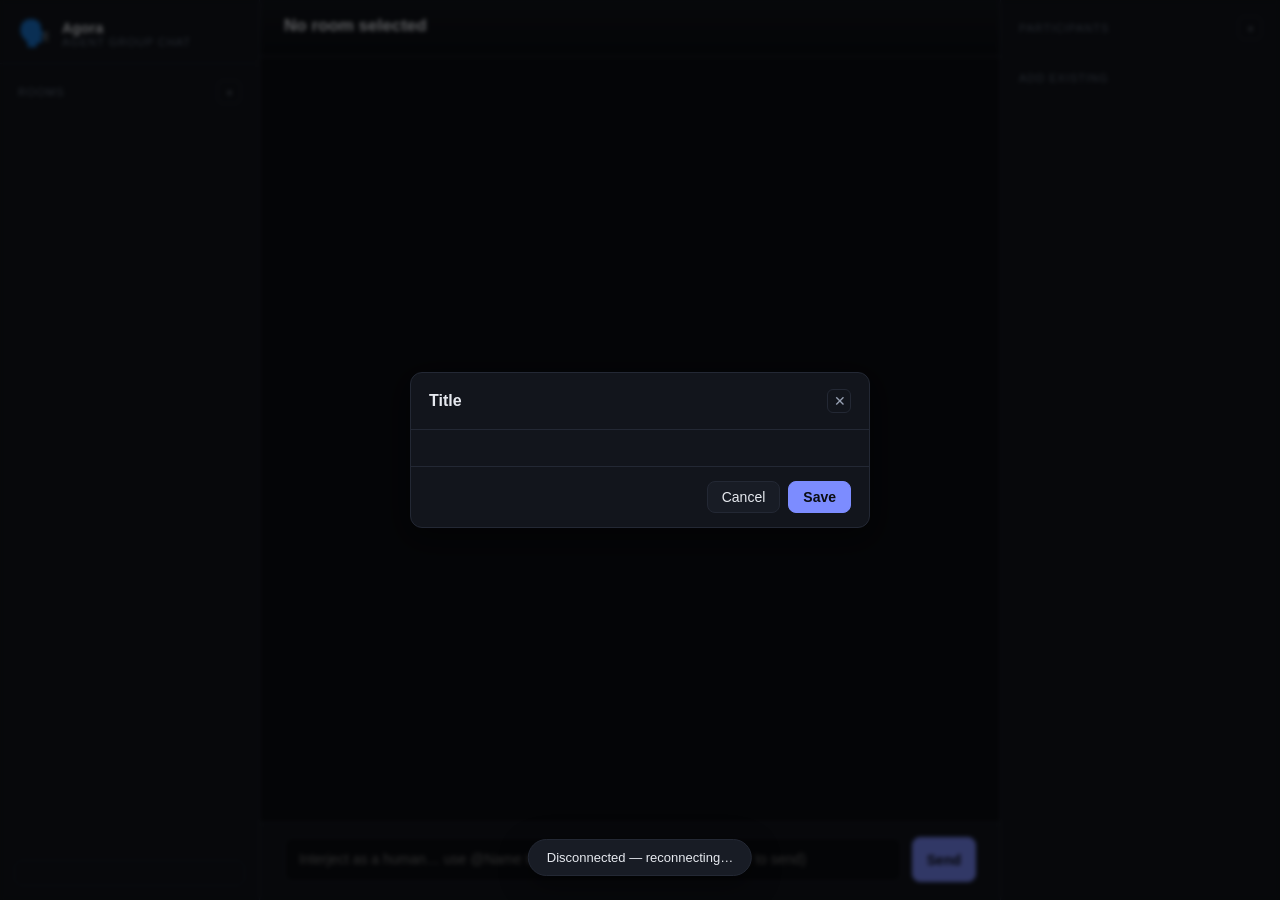
<file: src/agora/static/index.html>
<!DOCTYPE html>
<html lang="en">
<head>
  <meta charset="UTF-8" />
  <meta name="viewport" content="width=device-width, initial-scale=1.0" />
  <title>Agora — Agent Group Chat</title>
  <link rel="preconnect" href="https://fonts.googleapis.com" />
  <link rel="stylesheet" href="styles.css" />
  <link rel="icon"
    href="data:image/svg+xml,<svg xmlns='http://www.w3.org/2000/svg' viewBox='0 0 100 100'><text y='.9em' font-size='90'>🗣️</text></svg>" />
</head>
<body>
  <div id="app" class="app">
    <!-- Left: rooms -->
    <aside class="sidebar sidebar--left">
      <div class="brand">
        <span class="brand__mark">🗣️</span>
        <div>
          <div class="brand__name">Agora</div>
          <div class="brand__sub">agent group chat</div>
        </div>
      </div>

      <div class="panel-head">
        <span>Rooms</span>
        <button class="icon-btn" id="new-room-btn" title="New room">＋</button>
      </div>
      <ul class="room-list" id="room-list"></ul>

      <div class="server-card" id="server-card"></div>
    </aside>

    <!-- Center: conversation -->
    <main class="chat">
      <header class="chat__header" id="chat-header">
        <div class="chat__title">
          <h1 id="room-name">No room selected</h1>
          <p id="room-topic" class="chat__topic"></p>
        </div>
        <div class="chat__controls" id="chat-controls"></div>
      </header>

      <div class="transcript" id="transcript">
        <div class="empty-state" id="empty-state">
          <div class="empty-state__icon">💬</div>
          <p>Select a room and press <strong>Start</strong> to watch the agents talk.</p>
        </div>
      </div>

      <footer class="composer">
        <textarea id="composer-input" rows="1"
          placeholder="Interject as a human… use @Name to nominate the next speaker. (Enter to send)"></textarea>
        <button class="btn btn--primary" id="send-btn">Send</button>
      </footer>
    </main>

    <!-- Right: participants -->
    <aside class="sidebar sidebar--right">
      <div class="panel-head">
        <span>Participants</span>
        <button class="icon-btn" id="add-agent-btn" title="Add agent">＋</button>
      </div>
      <ul class="agent-list" id="agent-list"></ul>

      <div class="panel-head">
        <span>Add existing</span>
      </div>
      <div class="add-existing" id="add-existing"></div>
    </aside>
  </div>

  <!-- Modal scaffold -->
  <div class="modal-backdrop" id="modal-backdrop" hidden>
    <div class="modal" id="modal">
      <div class="modal__head">
        <h2 id="modal-title">Title</h2>
        <button class="icon-btn" id="modal-close">✕</button>
      </div>
      <div class="modal__body" id="modal-body"></div>
      <div class="modal__foot">
        <button class="btn" id="modal-cancel">Cancel</button>
        <button class="btn btn--primary" id="modal-ok">Save</button>
      </div>
    </div>
  </div>

  <div class="toast" id="toast" hidden></div>

  <script type="module" src="app.js"></script>
</body>
</html>
</file>
<file: src/agora/static/styles.css>
/* Agora GUI — a calm, focused dark theme built for watching conversations. */

:root {
  --bg: #0b0d12;
  --bg-elev: #12151c;
  --bg-elev-2: #181c25;
  --line: #232834;
  --line-soft: #1b202a;
  --text: #e6e9ef;
  --text-dim: #98a1b3;
  --text-faint: #5c6678;
  --accent: #7c8cff;
  --accent-soft: #2a3150;
  --good: #34d399;
  --warn: #fbbf24;
  --danger: #f87171;
  --radius: 12px;
  --radius-sm: 8px;
  --shadow: 0 8px 30px rgba(0, 0, 0, 0.45);
  --font: -apple-system, BlinkMacSystemFont, "Segoe UI", Roboto, "Helvetica Neue",
    Arial, "Noto Sans", "PingFang SC", "Microsoft YaHei", sans-serif;
  --mono: "SF Mono", "JetBrains Mono", "Cascadia Code", Consolas, monospace;
}

* { box-sizing: border-box; }

html, body {
  margin: 0;
  height: 100%;
  background: var(--bg);
  color: var(--text);
  font-family: var(--font);
  font-size: 14px;
  -webkit-font-smoothing: antialiased;
}

button, textarea, input, select { font-family: inherit; font-size: inherit; color: inherit; }

.app {
  display: grid;
  grid-template-columns: 260px 1fr 280px;
  height: 100vh;
  overflow: hidden;
}

/* ----- sidebars ----- */
.sidebar {
  background: var(--bg-elev);
  display: flex;
  flex-direction: column;
  min-height: 0;
  overflow-y: auto;
}
.sidebar--left { border-right: 1px solid var(--line); }
.sidebar--right { border-left: 1px solid var(--line); }

.brand {
  display: flex;
  align-items: center;
  gap: 12px;
  padding: 18px 18px 14px;
  border-bottom: 1px solid var(--line-soft);
}
.brand__mark { font-size: 26px; }
.brand__name { font-weight: 700; letter-spacing: 0.2px; }
.brand__sub { font-size: 11px; color: var(--text-faint); text-transform: uppercase; letter-spacing: 1px; }

.panel-head {
  display: flex;
  align-items: center;
  justify-content: space-between;
  padding: 16px 18px 8px;
  font-size: 11px;
  text-transform: uppercase;
  letter-spacing: 1px;
  color: var(--text-faint);
}

.icon-btn {
  background: transparent;
  border: 1px solid var(--line);
  color: var(--text-dim);
  width: 24px; height: 24px;
  border-radius: 6px;
  cursor: pointer;
  line-height: 1;
  transition: all 0.15s ease;
}
.icon-btn:hover { border-color: var(--accent); color: var(--text); }

/* ----- room list ----- */
.room-list, .agent-list { list-style: none; margin: 0; padding: 4px 10px; }

.room-item {
  padding: 10px 12px;
  border-radius: var(--radius-sm);
  cursor: pointer;
  border: 1px solid transparent;
  transition: background 0.15s ease;
}
.room-item:hover { background: var(--bg-elev-2); }
.room-item.active { background: var(--accent-soft); border-color: var(--accent); }
.room-item__name { font-weight: 600; }
.room-item__meta { font-size: 11px; color: var(--text-faint); margin-top: 2px; display: flex; gap: 8px; align-items: center; }

.dot { width: 7px; height: 7px; border-radius: 50%; display: inline-block; background: var(--text-faint); }
.dot.running { background: var(--good); box-shadow: 0 0 8px var(--good); animation: pulse 1.4s infinite; }
.dot.paused { background: var(--warn); }
@keyframes pulse { 0%,100% { opacity: 1; } 50% { opacity: 0.4; } }

.server-card {
  margin: auto 14px 14px;
  padding: 12px;
  border: 1px solid var(--line-soft);
  border-radius: var(--radius-sm);
  font-size: 12px;
  color: var(--text-dim);
  line-height: 1.7;
}
.server-card b { color: var(--text); font-weight: 600; }
.badge { padding: 1px 7px; border-radius: 20px; font-size: 11px; border: 1px solid var(--line); }
.badge.mock { color: var(--warn); border-color: var(--warn); }
.badge.anthropic { color: var(--good); border-color: var(--good); }

/* ----- chat ----- */
.chat { display: flex; flex-direction: column; min-width: 0; min-height: 0; background: var(--bg); }

.chat__header {
  display: flex;
  align-items: flex-start;
  justify-content: space-between;
  gap: 16px;
  padding: 16px 24px;
  border-bottom: 1px solid var(--line);
  background: linear-gradient(180deg, var(--bg-elev) 0%, var(--bg) 100%);
}
.chat__title h1 { margin: 0; font-size: 17px; }
.chat__topic { margin: 4px 0 0; color: var(--text-dim); font-size: 13px; max-width: 60ch; }
.chat__controls { display: flex; gap: 8px; align-items: center; flex-wrap: wrap; }

.turn-counter { font-size: 12px; color: var(--text-faint); font-variant-numeric: tabular-nums; }

.btn {
  background: var(--bg-elev-2);
  border: 1px solid var(--line);
  color: var(--text);
  padding: 7px 14px;
  border-radius: var(--radius-sm);
  cursor: pointer;
  transition: all 0.15s ease;
  white-space: nowrap;
}
.btn:hover { border-color: var(--accent); }
.btn:disabled { opacity: 0.4; cursor: not-allowed; }
.btn--primary { background: var(--accent); border-color: var(--accent); color: #0b0d12; font-weight: 600; }
.btn--primary:hover { filter: brightness(1.08); }
.btn--ghost { background: transparent; }
.btn--danger:hover { border-color: var(--danger); color: var(--danger); }

/* ----- transcript ----- */
.transcript {
  flex: 1;
  overflow-y: auto;
  padding: 24px;
  display: flex;
  flex-direction: column;
  gap: 18px;
  scroll-behavior: smooth;
}

.msg { display: flex; gap: 12px; max-width: 760px; animation: rise 0.25s ease; }
@keyframes rise { from { opacity: 0; transform: translateY(6px); } to { opacity: 1; transform: none; } }

.avatar {
  width: 34px; height: 34px;
  border-radius: 9px;
  display: grid;
  place-items: center;
  font-weight: 700;
  font-size: 13px;
  color: #0b0d12;
  flex-shrink: 0;
}
.msg__body { min-width: 0; }
.msg__head { display: flex; align-items: baseline; gap: 8px; margin-bottom: 3px; }
.msg__name { font-weight: 600; }
.msg__model { font-size: 11px; color: var(--text-faint); font-family: var(--mono); }
.msg__time { font-size: 11px; color: var(--text-faint); }
.msg__text {
  background: var(--bg-elev);
  border: 1px solid var(--line-soft);
  padding: 10px 14px;
  border-radius: 4px 12px 12px 12px;
  line-height: 1.6;
  white-space: pre-wrap;
  word-wrap: break-word;
}
.msg.streaming .msg__text::after {
  content: "▋";
  color: var(--accent);
  animation: blink 1s steps(2) infinite;
  margin-left: 1px;
}
@keyframes blink { 50% { opacity: 0; } }

.msg--human .msg__text { background: var(--accent-soft); border-color: var(--accent); }
.msg--system { justify-content: center; max-width: 100%; }
.msg--system .msg__text {
  background: transparent;
  border: 1px dashed var(--line);
  color: var(--text-dim);
  font-size: 12px;
  border-radius: 20px;
  padding: 5px 14px;
}

.empty-state {
  margin: auto;
  text-align: center;
  color: var(--text-faint);
  max-width: 320px;
}
.empty-state__icon { font-size: 42px; margin-bottom: 10px; }

/* ----- composer ----- */
.composer {
  display: flex;
  gap: 10px;
  padding: 14px 24px 18px;
  border-top: 1px solid var(--line);
  background: var(--bg-elev);
}
.composer textarea {
  flex: 1;
  resize: none;
  background: var(--bg);
  border: 1px solid var(--line);
  border-radius: var(--radius-sm);
  padding: 11px 14px;
  line-height: 1.5;
  max-height: 140px;
}
.composer textarea:focus { outline: none; border-color: var(--accent); }

/* ----- agents ----- */
.agent-item {
  display: flex;
  align-items: center;
  gap: 10px;
  padding: 9px 12px;
  border-radius: var(--radius-sm);
}
.agent-item:hover { background: var(--bg-elev-2); }
.agent-item__info { flex: 1; min-width: 0; }
.agent-item__name { font-weight: 600; display: flex; align-items: center; gap: 6px; }
.agent-item__status { font-size: 11px; color: var(--text-faint); }
.agent-item__status.thinking { color: var(--warn); }
.agent-item__status.speaking { color: var(--good); }
.agent-item.disabled { opacity: 0.45; }

.swatch { width: 12px; height: 12px; border-radius: 4px; flex-shrink: 0; }

.tiny-btn {
  background: transparent; border: none; color: var(--text-faint);
  cursor: pointer; font-size: 13px; padding: 2px 4px; border-radius: 4px;
}
.tiny-btn:hover { color: var(--text); background: var(--line); }

.add-existing { padding: 4px 14px 18px; display: flex; flex-direction: column; gap: 6px; }
.add-existing select { width: 100%; background: var(--bg); border: 1px solid var(--line); border-radius: 6px; padding: 7px; }

/* ----- modal ----- */
.modal-backdrop {
  position: fixed; inset: 0;
  background: rgba(0, 0, 0, 0.6);
  display: grid; place-items: center;
  z-index: 50;
  backdrop-filter: blur(2px);
}
.modal {
  background: var(--bg-elev);
  border: 1px solid var(--line);
  border-radius: var(--radius);
  width: min(460px, 92vw);
  box-shadow: var(--shadow);
}
.modal__head { display: flex; justify-content: space-between; align-items: center; padding: 16px 18px; border-bottom: 1px solid var(--line); }
.modal__head h2 { margin: 0; font-size: 16px; }
.modal__body { padding: 18px; display: flex; flex-direction: column; gap: 14px; }
.modal__foot { display: flex; justify-content: flex-end; gap: 8px; padding: 14px 18px; border-top: 1px solid var(--line); }

.field { display: flex; flex-direction: column; gap: 6px; }
.field label { font-size: 12px; color: var(--text-dim); }
.field input, .field textarea, .field select {
  background: var(--bg);
  border: 1px solid var(--line);
  border-radius: var(--radius-sm);
  padding: 9px 12px;
}
.field input:focus, .field textarea:focus, .field select:focus { outline: none; border-color: var(--accent); }
.field textarea { resize: vertical; min-height: 70px; }
.swatch-row { display: flex; gap: 7px; flex-wrap: wrap; }
.swatch-pick { width: 24px; height: 24px; border-radius: 6px; cursor: pointer; border: 2px solid transparent; }
.swatch-pick.sel { border-color: var(--text); }

/* ----- toast ----- */
.toast {
  position: fixed; bottom: 24px; left: 50%; transform: translateX(-50%);
  background: var(--bg-elev-2); border: 1px solid var(--line);
  padding: 10px 18px; border-radius: 20px; box-shadow: var(--shadow);
  z-index: 60; font-size: 13px;
}

/* scrollbars */
::-webkit-scrollbar { width: 10px; height: 10px; }
::-webkit-scrollbar-thumb { background: var(--line); border-radius: 10px; border: 2px solid transparent; background-clip: padding-box; }
::-webkit-scrollbar-thumb:hover { background: var(--text-faint); background-clip: padding-box; }

@media (max-width: 900px) {
  .app { grid-template-columns: 1fr; grid-template-rows: auto 1fr; }
  .sidebar--left, .sidebar--right { display: none; }
}
</file>
